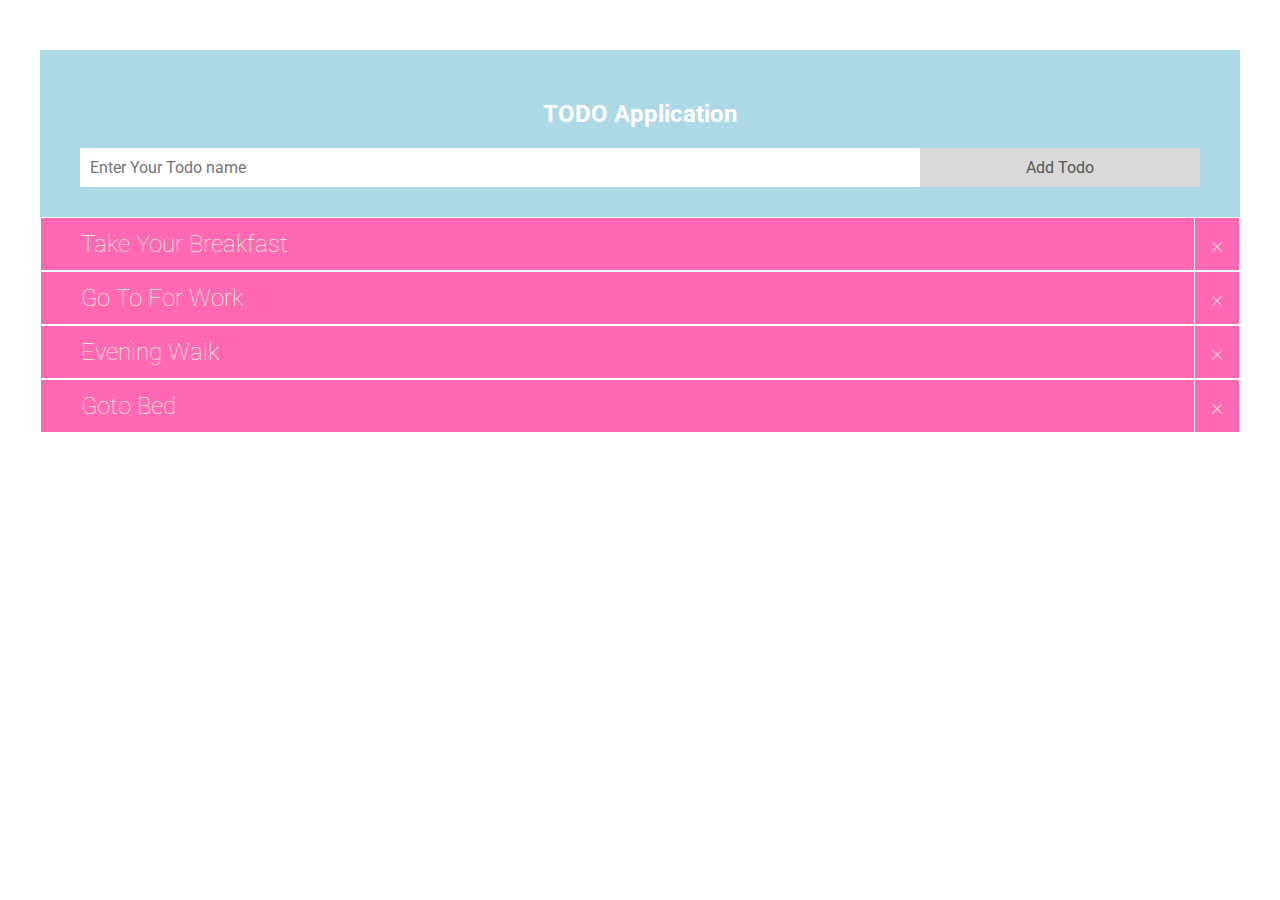
<file: todo.html>
<!DOCTYPE html>
<html>
  <head>
    <meta name="viewport" content="width=device-width, initial-scale=1">
    <link href="https://fonts.googleapis.com/css?family=Roboto:300,400,700,900" rel="stylesheet">
    <link rel="stylesheet" type="text/css" href="style.css">
  </head>
  <body>

    <div id="div" class="header">
      <h2> TODO Application </h2>
      <input type="text" id="myInput" placeholder="Enter Your Todo name">
      <button onclick="newElement()" class="addBtn">Add Todo</button>
    </div>

    <ul id="myList">
      <li> Take your breakfast </li>
      <li> Go to for work </li>
      <li> Evening Walk </li>
      <li> Goto Bed </li>
    </ul>

    <script type="text/javascript" src="script.js"></script>
  </body>
</html>
</file>
<file: style.css>
* {
  box-sizing: border-box;
  margin: 0 auto;
  max-width: 1200px;
  font-family: 'Roboto', sans-serif;
}

h2 {
  margin: 20px 0;
}

ul {
  margin: 0;
  padding: 0;
}


ul li {
  text-transform: capitalize;
  cursor: pointer;
  position: relative;
  padding: 12px 8px 12px 40px;
  list-style-type: none;
  background: hotpink;
  font-size: 24px;
  font-weight: lighter;
  transition: 0.2s;
  color: #ffd;
  border: 1px solid #fff;
}

ul li:hover {
  background: #dcf;
  color: darkred;
}

ul li.checked {
  background-color: darkgray;
  color: #fff;
}
ul li.checked::before {
  content: '';
  position: absolute;
  border-color: #fff;
  border-style: solid;
  border-width: 0 2px 2px 0;
  top: 10px;
  left: 16px;
  transform: rotate(45deg);
  height: 15px;
  width: 7px;
}


.close {
  position: absolute;
  right: 0;
  top: 0;
  padding: 12px 16px 12px 16px;
  border-left: 1px solid #fff;
}

.close:hover {
  background-color: #ffd336;
  color: white;
}


.header {
  background-color: lightblue;
  padding: 30px 40px;
  color: white;
  text-align: center;
  margin-top: 50px;
}


.header:after {
  content: "";
  display: table;
  clear: both;
}


input {
  margin: 0;
  border: none;
  border-radius: 0;
  width: 75%;
  padding: 10px;
  float: left;
  font-size: 16px;
}


.addBtn {
  padding: 10px;
  width: 25%;
  background: #d9d9d9;
  color: #555;
  float: left;
  text-align: center;
  font-size: 16px;
  cursor: pointer;
  transition: 0.3s;
  border-radius: 0;
  margin: 0;
  outline: 0;
  border: none;
}

.addBtn:hover {
  background-color: #bcf;
  color: darkred;
}
</file>
